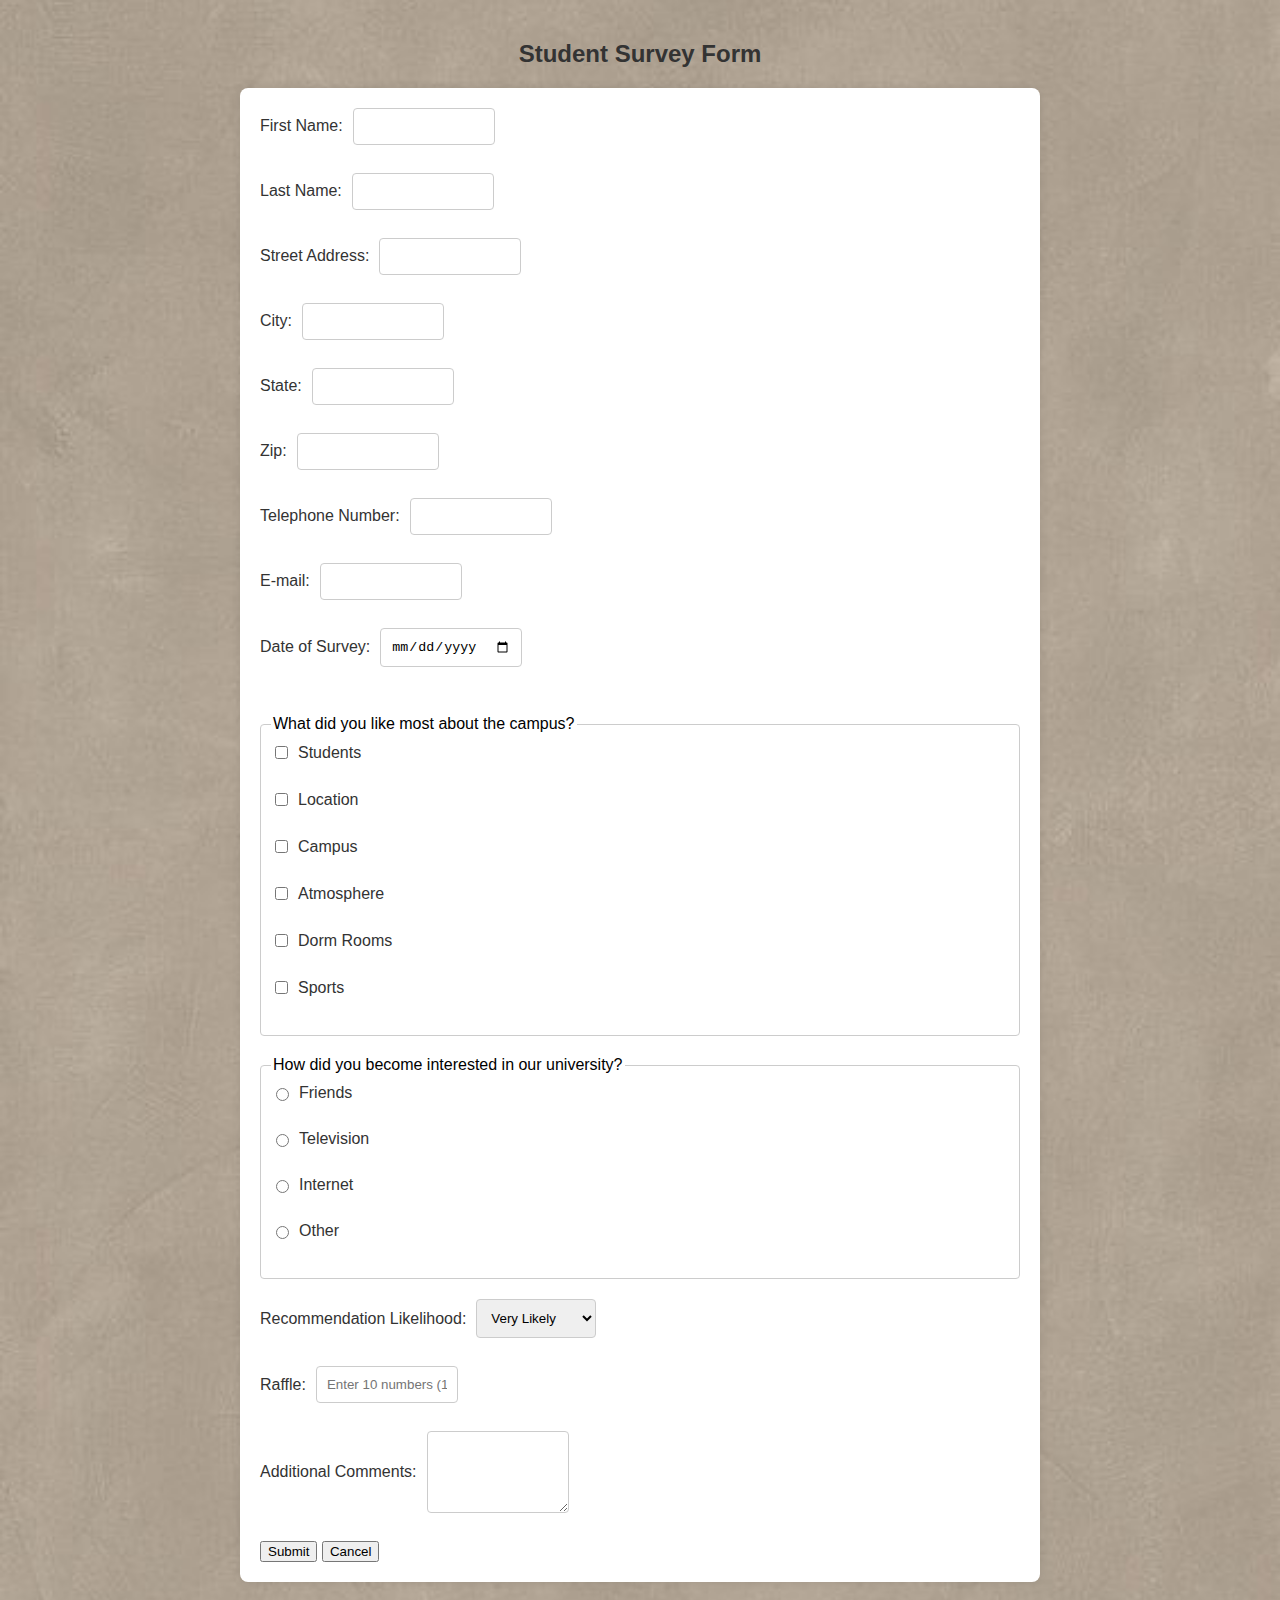
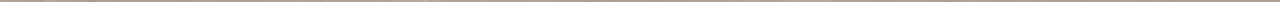
<file: index.html>
<!-- Anjana Chowdary Maganti -->
<!-- G01447283 -->
<!-- This code displays a form for a student survey when clicked on 'click to go to the student survey form' in the homepage. -->
<!DOCTYPE html>
<html>
<head>
    <title>Student Survey Form</title>
    <link rel="stylesheet" href="style2.css">
</head>
<body>
    <h2>Student Survey Form</h2>
    <form>

        <label>First Name: <input type="text" name="firstName" required></label><br>
        <label>Last Name: <input type="text" name="lastName" required></label><br>
        <label>Street Address: <input type="text" name="streetAddress" required></label><br>
        <label>City: <input type="text" name="city" required></label><br>
        <label>State: <input type="text" name="state" required></label><br>
        <label>Zip: <input type="text" name="zip" required></label><br>
        <label>Telephone Number: <input type="tel" name="telephone" required></label><br>
        <label>E-mail: <input type="email" name="email" required></label><br>
        <label>Date of Survey: <input type="date" name="dateOfSurvey" required></label><br>

        <fieldset>
            <legend>What did you like most about the campus?</legend>
            <label><input type="checkbox" name="likes" value="students">Students</label><br>
            <label><input type="checkbox" name="likes" value="location">Location</label><br>
            <label><input type="checkbox" name="likes" value="campus">Campus</label><br>
            <label><input type="checkbox" name="likes" value="atmosphere">Atmosphere</label><br>
            <label><input type="checkbox" name="likes" value="dormRooms">Dorm Rooms</label><br>
            <label><input type="checkbox" name="likes" value="sports">Sports</label><br>
        </fieldset>

        <fieldset>
            <legend>How did you become interested in our university?</legend>
	    <!-- Radio buttons for selection -->
            <label><input type="radio" name="interestSource" value="friends" required>Friends</label><br>
            <label><input type="radio" name="interestSource" value="television">Television</label><br>
            <label><input type="radio" name="interestSource" value="internet">Internet</label><br>
            <label><input type="radio" name="interestSource" value="other">Other</label><br>
        </fieldset>

	<!-- Dropdown for selecting the likelihood of recommendation -->
        <label>Recommendation Likelihood: 
            <select name="likelihood" required>
                <option value="veryLikely">Very Likely</option>
                <option value="likely">Likely</option>
                <option value="unlikely">Unlikely</option>
            </select>
        </label><br>

        <label>Raffle: <input type="text" name="raffle" placeholder="Enter 10 numbers (1-100)" required></label><br>

        <!-- Additional Comments -->
        <label>Additional Comments:<br>
            <textarea name="additionalComments" rows="4"></textarea>
        </label><br>

        <input type="submit" value="Submit">
        <input type="reset" value="Cancel">
    </form>
</body>
</html>
</file>
<file: style2.css>
body {
    font-family: 'Arial', sans-serif;
    background-image: url('background2.jpg');
    background-size: cover;
    background-position: center;
    padding: 20px;
    max-width: 800px;
    margin: auto;
}

h2 {
    color: #333;
    text-align: center;
}

form {
    background: #fff;
    padding: 20px;
    border-radius: 8px;
    box-shadow: 0 0 10px rgba(0, 0, 0, 0.1);
}

label {
    display: flex;
    align-items: center;
    margin-bottom: 10px;
    color: #333;
}

input[type="text"],
input[type="tel"],
input[type="email"],
input[type="date"],
select,
textarea {
    width: 120px; /* Adjust width to compensate for padding */
    padding: 10px;
    margin-left: 10px; /* Aligns input fields by adding a margin */
    border: 1px solid #ccc;
    border-radius: 4px;
}

fieldset {
    border: 1px solid #ccc;
    border-radius: 4px;
    padding: 10px;
    margin: 20px 0;
}

.checkbox-group,
.radio-group {
    display: flex;
    flex-direction: column;
    margin: 10px 0;
}

.checkbox-group label,
.radio-group label {
    display: flex;
    align-items: center;
    margin: 5px 0;
}

input[type="checkbox"],
input[type="radio"] {
    margin-right: 10px;
}

/* Additional style to ensure alignment of all labels and fields */
label > span {
    min-width: 120px; /* Ensure labels have enough room and are aligned */
}
</file>
